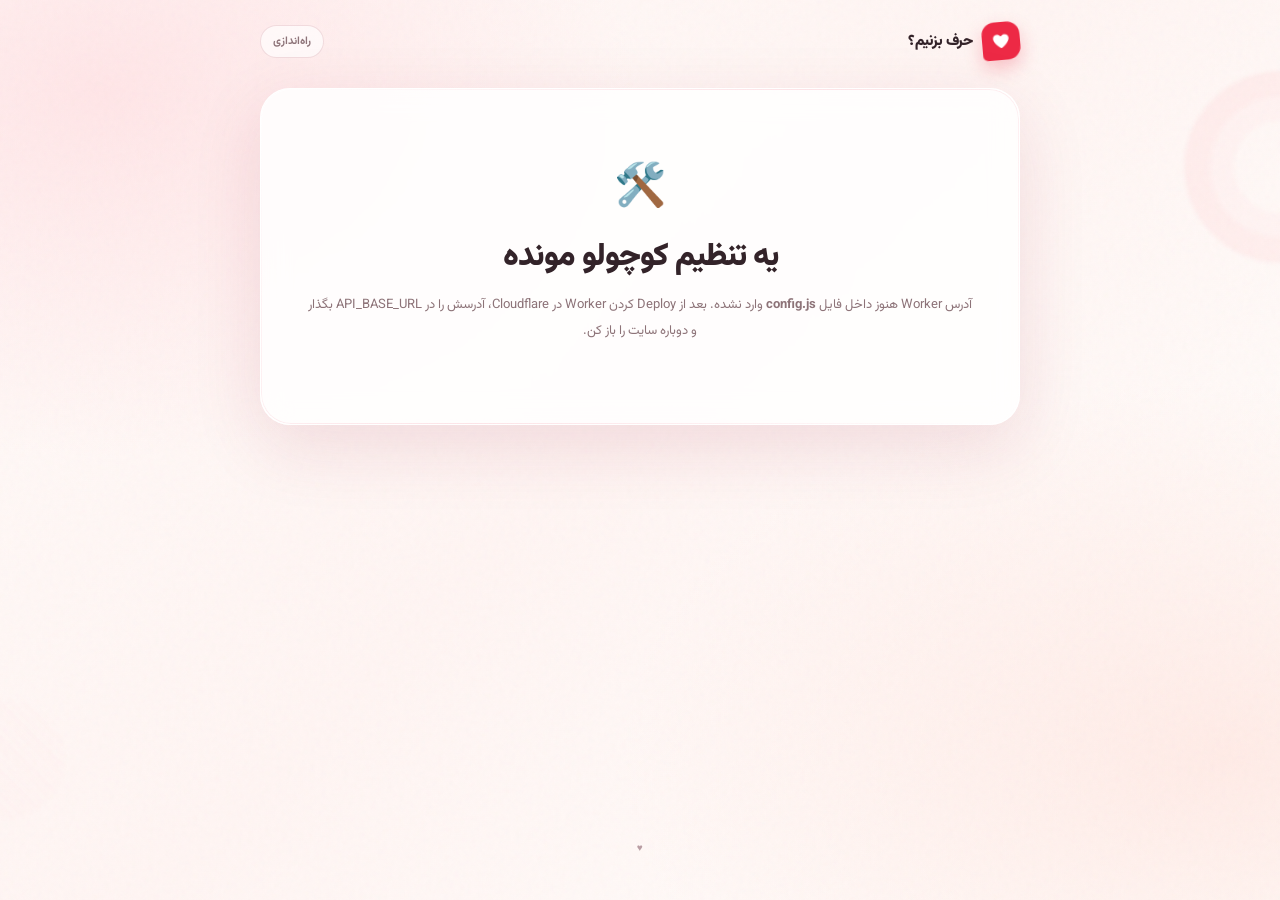
<file: index.html>
<!doctype html>
<html lang="fa" dir="rtl">
<head>
  <meta charset="utf-8">
  <meta name="viewport" content="width=device-width, initial-scale=1, viewport-fit=cover">
  <meta name="theme-color" content="#fff7f5">
  <meta name="description" content="یه دعوت کوچولو برای حرف زدن">
  <title>حرف بزنیم؟</title>
  <link rel="icon" href="./favicon.svg" type="image/svg+xml">
  <link rel="preconnect" href="https://fonts.googleapis.com">
  <link rel="preconnect" href="https://fonts.gstatic.com" crossorigin>
  <link href="https://fonts.googleapis.com/css2?family=Vazirmatn:wght@400;500;600;700;800;900&display=swap" rel="stylesheet">
  <link rel="stylesheet" href="./styles.css">
</head>
<body>
  <div class="grain" aria-hidden="true"></div>
  <div class="ambient ambient-one" aria-hidden="true"></div>
  <div class="ambient ambient-two" aria-hidden="true"></div>
  <main id="app" class="app-shell">
    <div class="loading-state"><span class="loader"></span><span>یه لحظه...</span></div>
  </main>
  <div id="toast" class="toast" role="status" aria-live="polite"></div>
  <script src="./config.js"></script>
  <script src="./app.js" defer></script>
</body>
</html>
</file>
<file: styles.css>
:root {
  --red: #ed2945;
  --red-deep: #b91634;
  --rose: #ff6478;
  --pink: #ffe2e5;
  --paper: #fffaf8;
  --ink: #332329;
  --muted: #8d7378;
  --line: rgba(164, 49, 70, .15);
  --shadow: 0 22px 70px rgba(150, 26, 55, .12);
  --font: "Vazirmatn", Tahoma, sans-serif;
}
* { box-sizing: border-box; }
html { min-height: 100%; background: var(--paper); }
body {
  margin: 0; min-height: 100vh; color: var(--ink); font-family: var(--font);
  background:
    radial-gradient(ellipse at 8% 10%, rgba(255, 208, 214, .48), transparent 32%),
    radial-gradient(ellipse at 96% 84%, rgba(255, 222, 215, .55), transparent 35%),
    linear-gradient(135deg, #fffaf8 0%, #fff5f3 48%, #fffdfb 100%);
  overflow-x: hidden;
}
button, input { font: inherit; }
button { cursor: pointer; }
button:focus-visible, a:focus-visible, input:focus-visible { outline: 3px solid #ff9aa8; outline-offset: 4px; }
.grain { position: fixed; inset: 0; z-index: 0; pointer-events: none; opacity: .15; background-image: url("data:image/svg+xml,%3Csvg viewBox='0 0 180 180' xmlns='http://www.w3.org/2000/svg'%3E%3Cfilter id='n'%3E%3CfeTurbulence type='fractalNoise' baseFrequency='.9' numOctaves='3' stitchTiles='stitch'/%3E%3C/filter%3E%3Crect width='100%25' height='100%25' filter='url(%23n)' opacity='.21'/%3E%3C/svg%3E"); }
.ambient { position: fixed; z-index: 0; pointer-events: none; border-radius: 50%; filter: blur(2px); animation: drift 12s ease-in-out infinite alternate; }
.ambient-one { width: 190px; height: 190px; top: 8%; right: -95px; border: 1px solid rgba(237,41,69,.1); box-shadow: inset 0 0 0 24px rgba(237,41,69,.025), inset 0 0 0 48px rgba(237,41,69,.018); }
.ambient-two { width: 120px; height: 120px; bottom: 9%; left: -55px; background: repeating-linear-gradient(45deg,rgba(237,41,69,.035) 0 2px,transparent 2px 8px); }
.app-shell { width: min(100% - 28px, 760px); min-height: 100vh; margin: 0 auto; padding: 22px 0 44px; position: relative; z-index: 1; display: flex; flex-direction: column; }
.topbar { display:flex; align-items:center; justify-content:space-between; gap:14px; margin-bottom:28px; }
.brand { display:flex; align-items:center; gap:10px; font-weight:900; letter-spacing:-.5px; }
.brand-mark { width:38px; height:38px; display:grid; place-items:center; color:#fff; border-radius:13px 13px 13px 5px; background:var(--red); box-shadow:0 8px 18px rgba(237,41,69,.25); transform:rotate(-5deg); }
.brand-mark svg { width:22px; height:22px; }
.brand-name { font-size:15px; }
.top-tag { border:1px solid var(--line); background:rgba(255,255,255,.65); color:var(--muted); border-radius:999px; padding:7px 12px; font-size:11px; font-weight:700; }
.panel { background:rgba(255,255,255,.83); border:1px solid rgba(255,255,255,.9); border-radius:30px; box-shadow:var(--shadow); padding:clamp(22px,5vw,42px); position:relative; overflow:hidden; backdrop-filter: blur(14px); }
.panel::before { content:""; position:absolute; inset:0; border-radius:inherit; pointer-events:none; padding:1px; background:linear-gradient(135deg,rgba(255,255,255,.95),rgba(237,41,69,.12),rgba(255,255,255,.6)); -webkit-mask:linear-gradient(#000 0 0) content-box,linear-gradient(#000 0 0); -webkit-mask-composite:xor; mask-composite:exclude; }
.panel-content { position:relative; z-index:1; }
.kicker { display:inline-flex; align-items:center; gap:7px; border:1px solid #ffe1e4; background:#fff5f5; padding:6px 11px; color:var(--red-deep); border-radius:999px; font-size:11px; font-weight:800; }
.kicker-dot { width:7px; height:7px; border-radius:50%; background:var(--red); box-shadow:0 0 0 4px rgba(237,41,69,.1); }
h1,h2,p { margin-top:0; }
h1 { font-size:clamp(31px,7vw,52px); letter-spacing:-2px; line-height:1.3; margin:17px 0 10px; font-weight:900; }
h2 { font-size:clamp(23px,5vw,32px); letter-spacing:-1px; line-height:1.45; margin:12px 0; font-weight:900; }
.lead { color:var(--muted); font-size:14px; line-height:2; margin:0 0 24px; }
.hero { text-align:center; padding:14px 0 0; }
.hero-art { width:144px; height:130px; margin:0 auto 14px; position:relative; display:grid; place-items:center; animation:floaty 4.5s ease-in-out infinite; }
.hero-art .heart-sticker { width:112px; height:112px; filter:drop-shadow(0 13px 10px rgba(190,28,55,.16)); }
.spark { position:absolute; color:var(--red); font-size:22px; animation:twinkle 2.2s ease-in-out infinite; }
.spark.s1 { top:6px; right:3px; transform:rotate(14deg); }
.spark.s2 { bottom:15px; left:1px; animation-delay:.7s; font-size:17px; }
.spark.s3 { top:34px; left:5px; animation-delay:1.2s; font-size:13px; }
.primary-btn,.secondary-btn,.soft-btn { border:0; border-radius:16px; padding:14px 22px; font-weight:900; transition:transform .22s,box-shadow .22s,background .22s; }
.primary-btn { color:white; background:linear-gradient(135deg,#f23a55,#d91f3d); box-shadow:0 11px 24px rgba(225,35,66,.24),inset 0 1px rgba(255,255,255,.35); }
.primary-btn:hover { transform:translateY(-3px); box-shadow:0 16px 28px rgba(225,35,66,.3); }
.primary-btn:active { transform:scale(.97); }
.secondary-btn { color:var(--red-deep); background:#fff0f1; border:1px solid #ffd7dc; }
.soft-btn { color:#72545c; background:#fff; border:1px solid var(--line); }
.primary-btn:disabled { cursor:not-allowed; filter:saturate(.7); opacity:.55; box-shadow:none; }
.full { width:100%; }
.owner-intro { max-width:500px; margin:0 auto; }
.mini-note { margin-top:16px; color:#a58c91; font-size:11px; }
.dashboard-head { display:flex; justify-content:space-between; align-items:flex-start; gap:14px; flex-wrap:wrap; margin-bottom:18px; }
.status-pill { display:inline-flex; align-items:center; gap:7px; border-radius:999px; padding:8px 12px; font-size:11px; font-weight:800; color:#98606b; background:#fff2f3; border:1px solid #ffdee2; }
.status-pill::before { content:""; width:7px; height:7px; border-radius:50%; background:#ed2945; box-shadow:0 0 0 4px rgba(237,41,69,.1); }
.status-pill.live { color:#28775d; background:#effbf5; border-color:#d5f3e3; }
.status-pill.live::before { background:#2eb67d; box-shadow:0 0 0 4px rgba(46,182,125,.12); }
.stats-grid { display:grid; grid-template-columns:repeat(2,minmax(0,1fr)); gap:12px; margin:20px 0; }
.stat-card { border:1px solid var(--line); background:linear-gradient(145deg,#fff,#fff7f7); border-radius:20px; padding:16px; min-height:105px; }
.stat-label { color:var(--muted); font-size:11px; font-weight:700; }
.stat-value { font-weight:900; font-size:28px; margin-top:8px; line-height:1.2; }
.stat-value.small { font-size:17px; line-height:1.6; }
.invite-box { background:#fff9f8; border:1px dashed #eeb8c0; border-radius:20px; padding:15px; margin-top:18px; }
.invite-title { font-size:13px; font-weight:900; margin-bottom:9px; }
.invite-row { display:flex; align-items:center; gap:8px; }
.invite-input { flex:1; min-width:0; border:1px solid #f1d9dc; background:white; border-radius:12px; padding:11px 12px; color:#805a63; font-size:11px; direction:ltr; text-align:left; }
.copy-btn { flex:0 0 auto; border:0; border-radius:12px; padding:11px 13px; color:#fff; background:var(--red); font-weight:800; font-size:12px; }
.events-box { margin-top:20px; border-top:1px solid var(--line); padding-top:17px; }
.events-title { display:flex; justify-content:space-between; align-items:center; font-size:13px; font-weight:900; margin-bottom:10px; }
.event-list { list-style:none; padding:0; margin:0; display:grid; gap:8px; }
.event-item { display:flex; align-items:center; gap:10px; background:#fffafa; border:1px solid rgba(237,41,69,.08); border-radius:13px; padding:10px 12px; color:#765b62; font-size:12px; }
.event-icon { display:grid; place-items:center; width:28px; height:28px; border-radius:10px; background:#ffebee; color:var(--red); flex:0 0 auto; }
.empty-events { color:#a58c91; font-size:12px; padding:10px 2px; }
.question-wrap { text-align:center; padding-top:4px; }
.question-sticker { width:100px; height:100px; margin:0 auto 7px; animation:bob 3.2s ease-in-out infinite; filter:drop-shadow(0 11px 12px rgba(193,36,61,.13)); }
.question-wrap h1 { font-size:clamp(35px,9vw,60px); margin:8px 0 8px; }
.question-wrap .lead { margin-bottom:22px; }
.counter { display:inline-flex; align-items:center; gap:6px; padding:7px 12px; border-radius:999px; color:#9b5362; background:#fff1f2; border:1px solid #ffe0e3; font-size:11px; font-weight:800; margin-bottom:14px; }
.choice-zone { position:relative; display:flex; align-items:center; justify-content:center; gap:22px; min-height:150px; margin:0 auto; width:min(100%,430px); padding:12px 0; }
.choice-btn { min-width:125px; min-height:58px; font-size:17px; font-weight:900; border-radius:19px; position:relative; transition:transform .32s cubic-bezier(.2,1.5,.4,1),left .3s cubic-bezier(.2,1.3,.4,1),top .3s,background .25s,box-shadow .25s; }
.yes-btn { z-index:2; border:0; color:white; background:linear-gradient(135deg,#fa4962,#d91d3b); box-shadow:0 12px 26px rgba(225,35,66,.25); transform-origin:center; }
.yes-btn.ready { animation:yesPulse 1.5s ease-in-out infinite; }
.no-btn { z-index:3; color:#8a5963; background:#fff; border:1px solid #f2cbd0; box-shadow:0 8px 20px rgba(130,58,71,.08); }
.no-btn.running { position:absolute; min-width:100px; min-height:49px; font-size:14px; }
.hint { min-height:29px; font-size:12px; color:#a17c84; margin:0; }
.scribble { display:inline-block; color:#e94a61; transform:rotate(-8deg); font-size:22px; margin:0 6px; }
.schedule-wrap { text-align:center; animation:popIn .55s cubic-bezier(.16,1,.3,1) both; }
.calendar-sticker { width:105px; height:105px; margin:0 auto 10px; filter:drop-shadow(0 10px 12px rgba(191,37,64,.13)); animation:floaty 4s ease-in-out infinite; }
.schedule-grid { display:grid; grid-template-columns:repeat(2,minmax(0,1fr)); gap:13px; margin:24px 0 12px; }
.slot-btn { min-height:145px; padding:18px 10px; border:1px solid #f4d5d9; border-radius:22px; background:linear-gradient(145deg,#fff,#fff5f5); color:var(--ink); display:flex; flex-direction:column; align-items:center; justify-content:center; gap:7px; box-shadow:0 9px 22px rgba(157,39,62,.06); transition:transform .25s,border-color .25s,box-shadow .25s; }
.slot-btn:hover { transform:translateY(-5px) rotate(-1deg); border-color:#f28d9b; box-shadow:0 15px 28px rgba(157,39,62,.12); }
.slot-emoji { font-size:28px; }
.slot-main { font-weight:900; font-size:17px; }
.slot-sub { color:#a17c84; font-size:11px; }
.cat-result { text-align:center; animation:popIn .7s cubic-bezier(.16,1,.3,1) both; }
.cat-wrap { position:relative; width:230px; max-width:80%; margin:0 auto 9px; animation:catDance 3.2s ease-in-out infinite; }
.cat-svg { width:100%; overflow:visible; filter:drop-shadow(0 16px 12px rgba(126,50,61,.12)); }
.cat-caption { display:inline-block; background:#fff0f2; border:1px solid #ffd9de; border-radius:18px; padding:12px 17px; color:#ce2945; font-size:clamp(20px,5vw,27px); font-weight:900; transform:rotate(-2deg); box-shadow:0 8px 20px rgba(184,35,62,.08); }
.result-sub { margin:13px 0 22px; color:#a17c84; font-size:12px; }
.exit-overlay { position:fixed; inset:0; z-index:20; display:grid; place-items:center; padding:20px; background:rgba(59,23,34,.3); backdrop-filter:blur(9px); animation:fadeIn .2s ease both; }
.exit-modal { width:min(100%,390px); text-align:center; padding:28px 24px 24px; border-radius:27px; background:#fffaf9; border:1px solid white; box-shadow:0 25px 80px rgba(75,20,37,.25); animation:popIn .3s ease both; }
.bow { font-size:42px; display:block; margin-bottom:6px; animation:twinkle 1.8s infinite; }
.exit-modal h2 { font-size:23px; margin:7px 0 10px; }
.exit-modal p { font-size:13px; color:var(--muted); line-height:2; margin-bottom:20px; }
.modal-actions { display:flex; gap:9px; }
.modal-actions button { flex:1; padding:12px 10px; font-size:13px; }
.footer { margin-top:auto; padding-top:22px; text-align:center; color:#b99da3; font-size:10px; }
.connection-note { margin-top:12px; color:#a17c84; font-size:11px; line-height:1.9; }
.error-card { text-align:center; padding:25px 4px; }
.error-card .error-icon { font-size:42px; }
.error-card p { font-size:13px; color:var(--muted); line-height:2; }
.loading-state { margin:auto; display:grid; gap:12px; justify-items:center; color:var(--muted); font-size:12px; }
.loader { width:35px; height:35px; border:3px solid #ffe0e4; border-top-color:var(--red); border-radius:50%; animation:spin .8s linear infinite; }
.toast { position:fixed; z-index:30; bottom:22px; left:50%; transform:translate(-50%,20px); opacity:0; pointer-events:none; border-radius:999px; padding:11px 17px; background:#3e2930; color:white; font-size:12px; box-shadow:0 10px 28px rgba(0,0,0,.16); transition:opacity .25s,transform .25s; white-space:nowrap; max-width:calc(100vw - 30px); }
.toast.show { opacity:1; transform:translate(-50%,0); }
@keyframes spin { to { transform:rotate(360deg); } }
@keyframes drift { to { transform:translate3d(22px,-18px,0) rotate(16deg); } }
@keyframes floaty { 0%,100% { transform:translateY(0) rotate(-2deg); } 50% { transform:translateY(-10px) rotate(2deg); } }
@keyframes bob { 0%,100% { transform:translateY(0) rotate(-4deg); } 50% { transform:translateY(-8px) rotate(4deg); } }
@keyframes twinkle { 0%,100% { opacity:.55; scale:.85; } 50% { opacity:1; scale:1.18; } }
@keyframes yesPulse { 0%,100% { box-shadow:0 12px 26px rgba(225,35,66,.25); } 50% { box-shadow:0 12px 32px rgba(225,35,66,.42),0 0 0 8px rgba(237,41,69,.07); } }
@keyframes popIn { from { opacity:0; transform:translateY(18px) scale(.94); } to { opacity:1; transform:translateY(0) scale(1); } }
@keyframes fadeIn { from { opacity:0; } to { opacity:1; } }
@keyframes catDance { 0%,100% { transform:rotate(-2deg) translateY(0); } 25% { transform:rotate(2deg) translateY(-5px); } 50% { transform:rotate(-1deg) translateY(1px); } 75% { transform:rotate(3deg) translateY(-4px); } }
@media (max-width:520px) {
  .app-shell { width:min(100% - 20px,760px); padding-top:14px; padding-bottom:28px; }
  .topbar { margin-bottom:18px; }
  .panel { border-radius:24px; padding:22px 17px; }
  .stats-grid { gap:9px; }
  .stat-card { padding:13px; min-height:95px; }
  .invite-row { flex-wrap:wrap; }
  .invite-input { flex-basis:100%; }
  .copy-btn { width:100%; }
  .choice-zone { min-height:165px; }
  .choice-btn { min-width:112px; }
  .schedule-grid { gap:9px; }
  .slot-btn { min-height:132px; }
}
@media (prefers-reduced-motion: reduce) {
  *,*::before,*::after { animation-duration:.01ms !important; animation-iteration-count:1 !important; scroll-behavior:auto !important; transition-duration:.01ms !important; }
}
</file>
